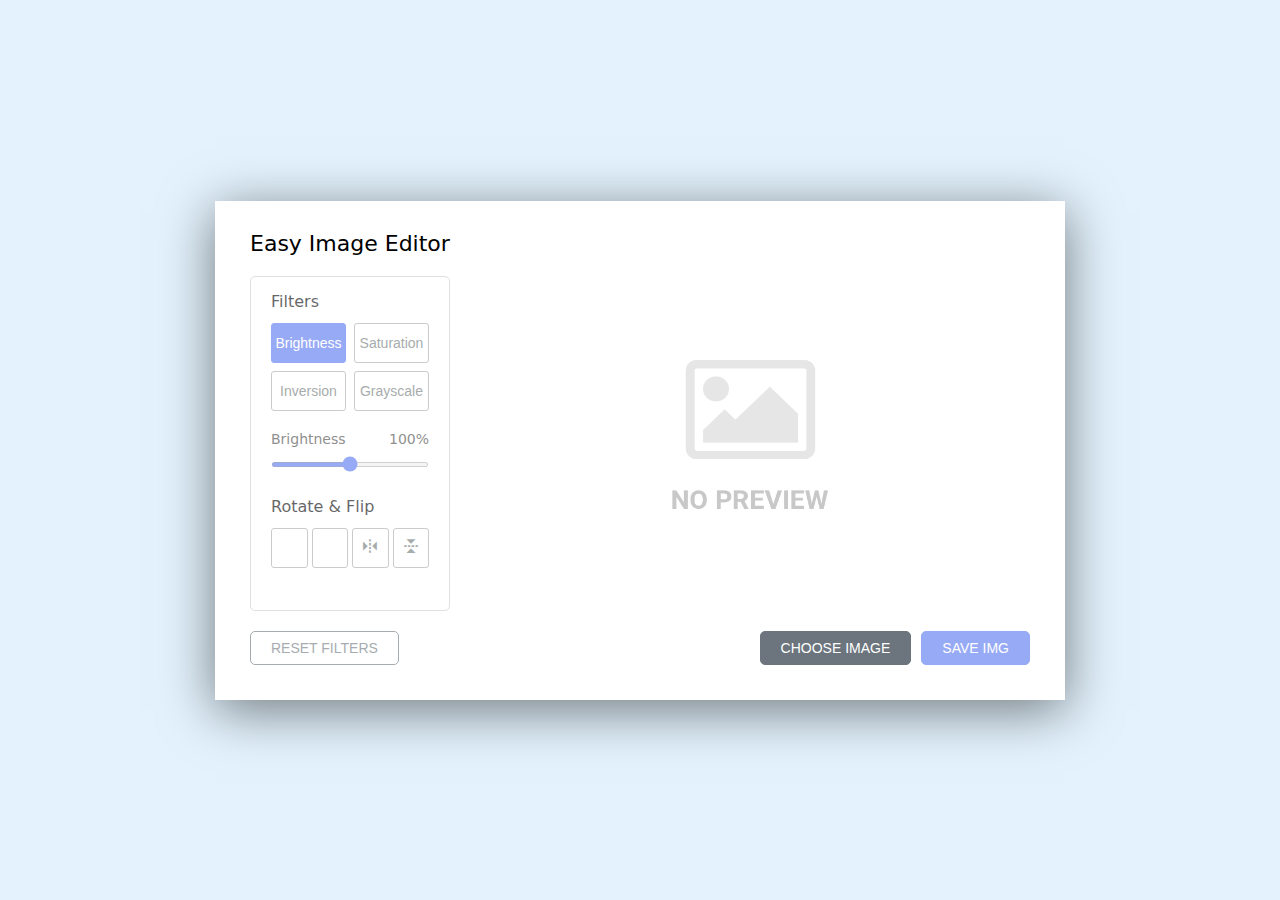
<file: index.html>
<!DOCTYPE html>
<html lang="en">

<head>
    <meta charset="UTF-8">
    <meta http-equiv="X-UA-Compatible" content="IE=edge">
    <meta name="viewport" content="width=device-width, initial-scale=1.0">
    <title>Document</title>
    <link href='https://unpkg.com/boxicons@2.1.2/css/boxicons.min.css' rel='stylesheet'>
    <link rel="stylesheet" href="https://cdnjs.cloudflare.com/ajax/libs/font-awesome/6.1.2/css/all.min.css"
        integrity="sha512-1sCRPdkRXhBV2PBLUdRb4tMg1w2YPf37qatUFeS7zlBy7jJI8Lf4VHwWfZZfpXtYSLy85pkm9GaYVYMfw5BC1A=="
        crossorigin="anonymous" referrerpolicy="no-referrer" />
    <link rel="stylesheet" href="./style.css">
</head>

<body>
    <div class="container disable">
        <h2>
            Easy Image Editor
        </h2>
        <div class="wrapper">
            <div class="editor-panel">
                <div class="filter">
                    <label  class="title">Filters</label>
                    <div class="options">
                        <button id="brightness" class="active">Brightness</button>
                        <button id="saturation">Saturation</button>
                        <button id="inversion">Inversion</button>
                        <button id="grayscale">Grayscale</button>
                    </div>
                    <div class="slider">
                        <div class="filter-info">
                            <p class="name">Brightness</p>
                            <p class="value">100%</p>
                        </div>
                        <input type="range" value="100" min="0" max="200">
                    </div>
                </div>
                <div class="rotate">
                    <label class="title">Rotate & Flip</label>
                    <div class="options">
                        <button id="left"><i class="fa-solid fa-rotate-left"></i></button>
                        <button id="right"><i class="fa-solid fa-rotate-right"></i></button>
                        <button id="horizontal"> <i class="bx bx-reflect-vertical"></i></button>
                        <button id="vertical"> <i class="bx bx-reflect-horizontal"></i></button>
                    </div>
                </div>
            </div>
            <div class="preview-img">
                <img src="./getimage.png" alt="">
            </div>
        </div>
        <div class="controls">
            <button class="reset-filter">Reset filters</button>
            <div class="row">
                <input type="file" class="file-input">
                <button class="choose-img">Choose Image</button>
                <button class="
                save-img">Save Img</button>

            </div>
        </div>
    </div>


    



















    <script src="./js.js"></script>
</body>

</html>
</file>
<file: style.css>
*, *::after, *::before {
    margin: 0;
    padding: 0;
    box-sizing: border-box;
} 
ul,ol {
    list-style: none;
}
a{
    text-decoration: none;
    display: inline-block;
}
img{
    width: 200px;
}
body{
    font-family: system-ui, -apple-system, BlinkMacSystemFont, 'Segoe UI', Roboto, Oxygen, Ubuntu, Cantarell, 'Open Sans', 'Helvetica Neue', sans-serif;
    display: flex;
    align-items: center;
    justify-content: center;
    height: 100vh;
    background-color: #e3f2fd;
}
.container{
    width: 850px;
    /* margin: 0 auto; */
    background-color: white;
    padding: 30px 35px 35px;
    box-shadow: 0 10px 50px rgba(0, 0, 0, .5);
}

.container h2 {
    font-size: 22px;
    font-weight: 500;
}
.container .wrapper {
    display: flex;
    margin: 20px 0;
    min-height: 335px;
}
.wrapper .editor-panel {
    width: 200px;
    padding: 15px 20px;
    border-radius: 5px;
    border: 1px solid #ccc;
}
.editor-panel .title {
    /* flex-wrap: wrap; */
    display: block; 
    font-size: 16px;
    margin-bottom: 12px;
    /* justify-content: space-between; */
}
.editor-panel .options , .controls {
    display: flex;
    flex-wrap: wrap;
    justify-content: space-between;
}

.editor-panel button {
    height: 40px;
    font-size: 14px;
    color: #6c7576;
    margin-bottom: 8px;
    border-radius: 3px;
    background-color: white;
    border: 1px solid #aaa;
}
.editor-panel .filter button{
    width: calc(100% / 2 - 4px);
}
.editor-panel button:hover{
    background-color: #f5f5f5;
}
.filter button.active{
    color: #fff;
    background-color: #5372f0;
    border-color: #5372f0;
}
.editor-panel .rotate button{
    width: calc(100% / 4 - 3px);
}
.filter .slider {
    margin-top: 12px;
}
.slider .filter-info {
    display: flex;
    justify-content: space-between;
    color: #464646;
    font-size: 14px;
}
.filter .slider input {
    width: 100%;
    height: 5px;
    accent-color: #5372f0;
    margin: 15px 0px;
}
.editor-panel .rotate {
    margin-top: 15px;
}
.rotate button:nth-child(3),
.rotate button:nth-child(4){
    font-size: 18px;
}
.wrapper .preview-img {
    flex-grow: 1;
    display: flex;
    align-items: center;
    justify-content: center;
    margin-left: 20px;
}
.preview-img img {
    max-width: 500px;
    max-height: 335px;
    width: 350px;
    height: 350px;
}
.controls button {
    font-size: 14px;
    cursor: pointer;
    color: white;
    padding: 8px 20px;
    border-radius: 5px;
    text-transform: uppercase;
    background-color: white;
}
.controls .reset-filter {
    color: #6c757d;
    border: 1px solid #6c757d;
}

.controls .choose-img {
    background-color: #6c757d;
    border: 1px solid #6c757d;
}
.controls .save-img {
    background-color: #5372f0;
    border: 1px solid #5372f0;
    margin-left: 5px;
}

@media screen and (max-width: 760px) {
    .container{
        padding: 25px;
    }
    .container .wrapper {
        flex-wrap: wrap-reverse;
    }
    .wrapper .editor-panel {
        width: 100%;
    }
    .wrapper .preview-img {
        width: 100%;
        margin: 0 0 15px;
    }
}
@media screen and(max-width: 500px){
    .controls button {
        width: 100%;
        margin-bottom: 10px;
    }
    .controls .row {
        width: 100%;
    }
    .controls .row .save-img {
        margin-left: 0;
    }
    
}
.file-input {
    display: none;
}
.container.disable :where(.editor-panel , .reset-filter , .save-img) {
    opacity: 0.6;
    pointer-events: none;
}
</file>
